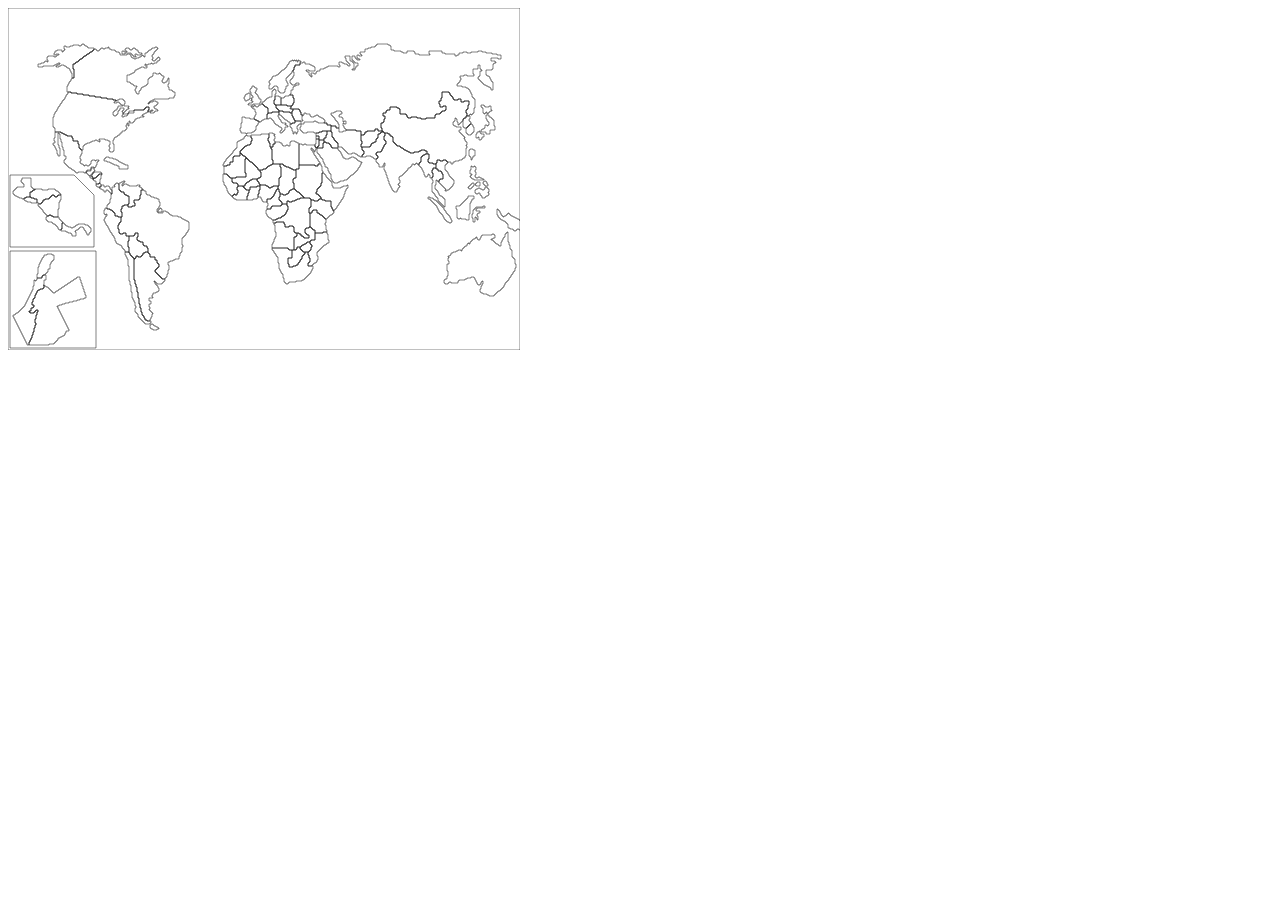
<file: index.html>
<!DOCTYPE html>
<html>
    <head>
        <meta charset="utf-8">
        <title></title>
        <link rel="stylesheet" href="style.css" >
    </head>
<body onLoad="main()">
    <svg id="map" class="map" xmlns="http://www.w3.org/2000/svg" width="512" height="342" viewBox="0 0 512 342" />
    <script type="text/javascript" src="map.js"></script>
    <!--<script type="module" src="map.js"></script>-->
</html>
</file>
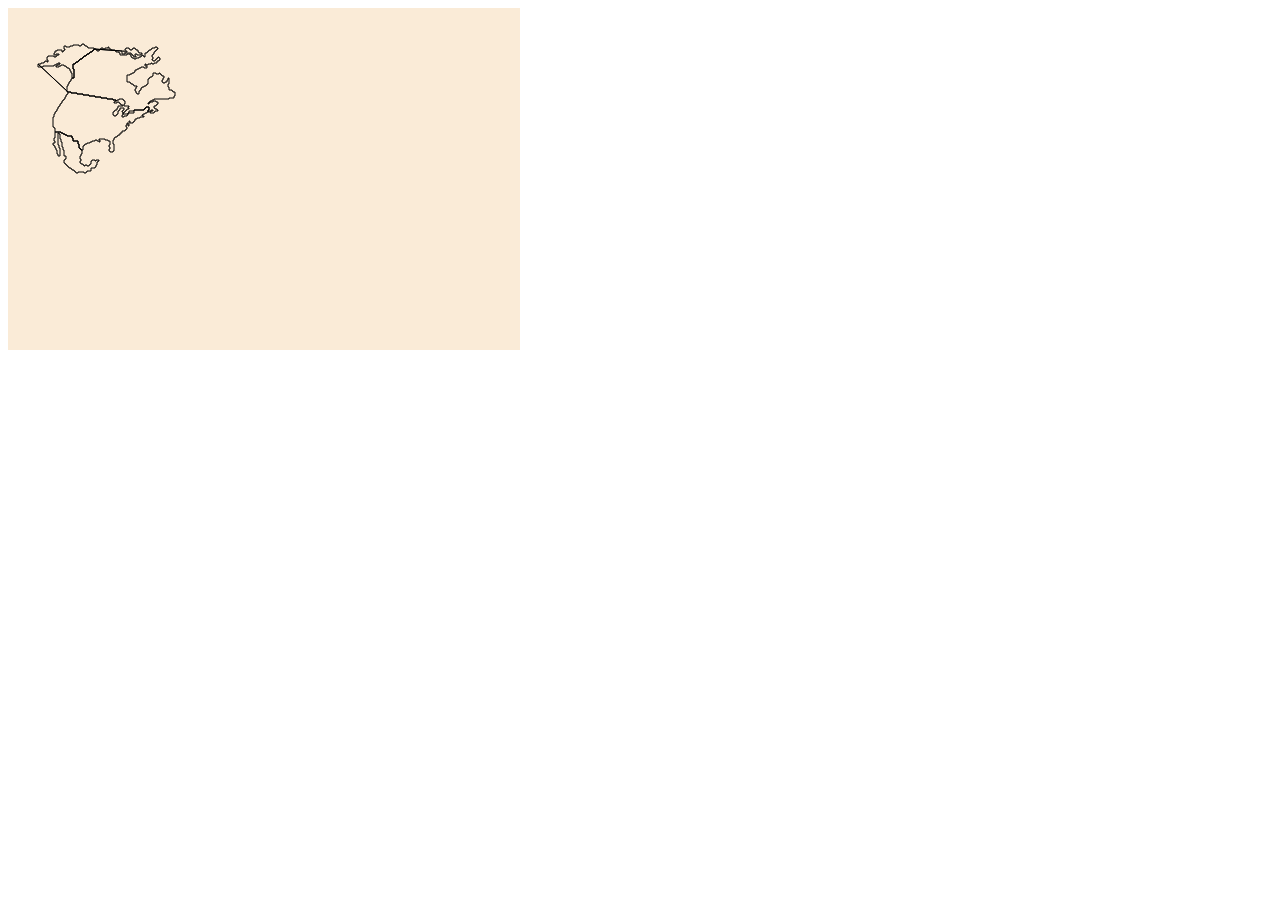
<file: older-code/index.html>
<!DOCTYPE html>
<html>
    <head>
        <meta charset="utf-8">
        <title></title>
        <link rel="stylesheet" href="style.css" >
    </head>
<body onLoad="main()">
    <svg id="map" class="map" xmlns="http://www.w3.org/2000/svg" width="512" height="342" viewBox="0 0 512 342">
        <g id="usa_main" class="north_america" xmlns="http://www.w3.org/2000/svg" />
        <g id="usa_alaska" class="north_america" xmlns="http://www.w3.org/2000/svg" />
        <g id="canada_main" class="north_america" xmlns="http://www.w3.org/2000/svg" />
        <g id="canada_victoria" class="north_america" xmlns="http://www.w3.org/2000/svg" /> 
        <g id="mexico_main" class="north_america" xmlns="http://www.w3.org/2000/svg" />
        <g id="guatemala_main" class="central_america" xmlns="http://www.w3.org/2000/svg" />
        <g id="guatemala_mini" class="central_america" xmlns="http://www.w3.org/2000/svg" />
        <g id="el_salvador_main" class="central_america" xmlns="http://www.w3.org/2000/svg" />
        <g id="el_salvador_mini" class="central_america" xmlns="http://www.w3.org/2000/svg" />

        <g id="honduras_main" class="central_america" xmlns="http://www.w3.org/2000/svg" />
        <g id="honduras_mini" class="central_america" xmlns="http://www.w3.org/2000/svg" />
        <g id="nicaragua_main" class="central_america" xmlns="http://www.w3.org/2000/svg" />
        <g id="nicaragua_mini" class="central_america" xmlns="http://www.w3.org/2000/svg" />
        <g id="costa_rica_main" class="central_america" xmlns="http://www.w3.org/2000/svg" />
        <g id="costa_rica_mini" class="central_america" xmlns="http://www.w3.org/2000/svg" />
        <g id="panama_main" class="central_america" xmlns="http://www.w3.org/2000/svg" />
        <g id="panama_mini" class="central_america" xmlns="http://www.w3.org/2000/svg" />

        <g id="cuba_main" class="caribbean" xmlns="http://www.w3.org/2000/svg" />

        <g id="argentina_main" class="south_america" xmlns="http://www.w3.org/2000/svg" />
        <g id="colombia_main" class="south_america" xmlns="http://www.w3.org/2000/svg" />
        <g id="peru_main" class="south_america" xmlns="http://www.w3.org/2000/svg" />
        <g id="venezuela_main" class="south_america" xmlns="http://www.w3.org/2000/svg" />
        <g id="brazil_main" class="south_america" xmlns="http://www.w3.org/2000/svg" />
        <g id="brazil_llha_marajo" class="south_america" xmlns="http://www.w3.org/2000/svg" />
        <g id="chile_main" class="south_america" xmlns="http://www.w3.org/2000/svg" />
        <g id="chile_tierra_fuego" class="south_america" xmlns="http://www.w3.org/2000/svg" />
        <g id="bolivia_main" class="south_america" xmlns="http://www.w3.org/2000/svg" />

        <g id="soviet_union_main" class="soviet_union" xmlns="http://www.w3.org/2000/svg" />

        <g id="britain_main" class="europe" xmlns="http://www.w3.org/2000/svg" />
        <g id="britain_ireland" class="europe" xmlns="http://www.w3.org/2000/svg" />
        <g id="france_main" class="europe" xmlns="http://www.w3.org/2000/svg" />
        <g id="spain_main" class="europe" xmlns="http://www.w3.org/2000/svg" />
        <g id="italy_main" class="europe" xmlns="http://www.w3.org/2000/svg" />
        <g id="west_germany_main" class="europe" xmlns="http://www.w3.org/2000/svg" />
        <g id="east_germany_main" class="europe" xmlns="http://www.w3.org/2000/svg" />
        <g id="poland_main" class="europe" xmlns="http://www.w3.org/2000/svg" />
        <g id="czechoslovakia_main" class="europe" xmlns="http://www.w3.org/2000/svg" />
        <g id="yugoslavia_main" class="europe" xmlns="http://www.w3.org/2000/svg" />
        <g id="romania_main" class="europe" xmlns="http://www.w3.org/2000/svg" />
        <g id="greece_main" class="europe" xmlns="http://www.w3.org/2000/svg" />
        <g id="sweden_main" class="europe" xmlns="http://www.w3.org/2000/svg" />

        <g id="south_africa_main" class="africa" xmlns="http://www.w3.org/2000/svg" />
        <g id="egypt_main" class="africa" xmlns="http://www.w3.org/2000/svg" />
        <g id="tunisia_main" class="africa" xmlns="http://www.w3.org/2000/svg" />
        <g id="morocco_main" class="africa" xmlns="http://www.w3.org/2000/svg" />
        <g id="algeria_main" class="africa" xmlns="http://www.w3.org/2000/svg" />
        <g id="libya_main" class="africa" xmlns="http://www.w3.org/2000/svg" />
        <g id="mali_main" class="africa" xmlns="http://www.w3.org/2000/svg" />
        <g id="nigeria_main" class="africa" xmlns="http://www.w3.org/2000/svg" />
        <g id="sudan_main" class="africa" xmlns="http://www.w3.org/2000/svg" />
        <g id="ethiopia_main" class="africa" xmlns="http://www.w3.org/2000/svg" />
        <g id="kenya_main" class="africa" xmlns="http://www.w3.org/2000/svg" />
        <g id="zaire_main" class="africa" xmlns="http://www.w3.org/2000/svg" />
        <g id="tanzania_main" class="africa" xmlns="http://www.w3.org/2000/svg" />
        <g id="mozambique_main" class="africa" xmlns="http://www.w3.org/2000/svg" />
        <g id="zambia_main" class="africa" xmlns="http://www.w3.org/2000/svg" />
        <g id="angola_main" class="africa" xmlns="http://www.w3.org/2000/svg" />
        <g id="mauritania_main" class="africa" xmlns="http://www.w3.org/2000/svg" />
        <g id="guinea_main" class="africa" xmlns="http://www.w3.org/2000/svg" />
        <g id="ivory_coast_main" class="africa" xmlns="http://www.w3.org/2000/svg" />
        <g id="burkina_faso_main" class="africa" xmlns="http://www.w3.org/2000/svg" />
        <g id="ghana_main" class="africa" xmlns="http://www.w3.org/2000/svg" />
        <g id="niger_main" class="africa" xmlns="http://www.w3.org/2000/svg" />
        <g id="chad_main" class="africa" xmlns="http://www.w3.org/2000/svg" />
        <g id="cameroon_main" class="africa" xmlns="http://www.w3.org/2000/svg" />
        <g id="central_africa_main" class="africa" xmlns="http://www.w3.org/2000/svg" />
        <g id="congo_main" class="africa" xmlns="http://www.w3.org/2000/svg" />
        <g id="zimbabwe_main" class="africa" xmlns="http://www.w3.org/2000/svg" />
        <g id="botswana_main" class="africa" xmlns="http://www.w3.org/2000/svg" />

        <g id="japan_hokkaido" class="asia" xmlns="http://www.w3.org/2000/svg" /-->
        <g id="japan_main" class="asia" xmlns="http://www.w3.org/2000/svg" /-->
        <g id="japan_kyushu" class="asia" xmlns="http://www.w3.org/2000/svg" /-->
        <g id="north_korea_main" class="asia" xmlns="http://www.w3.org/2000/svg" /-->
        <g id="south_korea_main" class="asia" xmlns="http://www.w3.org/2000/svg" /-->
        <g id="australia_main" class="asia" xmlns="http://www.w3.org/2000/svg" /-->
        <g id="china_main" class="asia" xmlns="http://www.w3.org/2000/svg" /-->
        <g id="taiwan_main" class="asia" xmlns="http://www.w3.org/2000/svg" /-->
        <g id="vietnam_main" class="asia" xmlns="http://www.w3.org/2000/svg" /-->
        <g id="pakistan_main" class="asia" xmlns="http://www.w3.org/2000/svg" /-->
        <g id="india_main" class="asia" xmlns="http://www.w3.org/2000/svg" /-->
        <g id="burma_main" class="asia" xmlns="http://www.w3.org/2000/svg" /-->
        <g id="thailand_main" class="asia" xmlns="http://www.w3.org/2000/svg" /-->
        <g id="indonesia_sumatra" class="asia" xmlns="http://www.w3.org/2000/svg" /-->
        <g id="indonesia_borneo" class="asia" xmlns="http://www.w3.org/2000/svg" /-->
        <g id="indonesia_celebes" class="asia" xmlns="http://www.w3.org/2000/svg" /-->
        <g id="indonesia_new_guinea" class="asia" xmlns="http://www.w3.org/2000/svg" /-->
        <g id="philippines_luzon" class="asia" xmlns="http://www.w3.org/2000/svg" /-->
        <g id="philippines_palawan" class="asia" xmlns="http://www.w3.org/2000/svg" /-->
        <g id="philippines_panay" class="asia" xmlns="http://www.w3.org/2000/svg" /-->
        <g id="philippines_samar" class="asia" xmlns="http://www.w3.org/2000/svg" /-->
        <g id="philippines_mindaneo" class="asia" xmlns="http://www.w3.org/2000/svg" /-->

        <g id="israel_main" class="middle_east" xmlns="http://www.w3.org/2000/svg" />
        <g id="israel_mini" class="middle_east" xmlns="http://www.w3.org/2000/svg" />
        <g id="syria_main" class="middle_east" xmlns="http://www.w3.org/2000/svg" />
        <g id="turkey_main" class="middle_east" xmlns="http://www.w3.org/2000/svg" />
        <g id="iraq_main" class="middle_east" xmlns="http://www.w3.org/2000/svg" />
        <g id="saudi_arabia_main" class="middle_east" xmlns="http://www.w3.org/2000/svg" />
        <g id="iran_main" class="middle_east" xmlns="http://www.w3.org/2000/svg" />
        <g id="afghanistan_main" class="middle_east" xmlns="http://www.w3.org/2000/svg" />
        <g id="jordan_main" class="middle_east" xmlns="http://www.w3.org/2000/svg" />
        <g id="jordan_mini" class="middle_east" xmlns="http://www.w3.org/2000/svg" />
        <g id="lebanon_main" class="middle_east" xmlns="http://www.w3.org/2000/svg" />
        <g id="lebanon_mini" class="middle_east" xmlns="http://www.w3.org/2000/svg" />

        <!--g id="" class="" xmlns="http://www.w3.org/2000/svg" /-->

    </svg>
    <script type="text/javascript" src="map.js"></script>
</body>

</html>
</file>
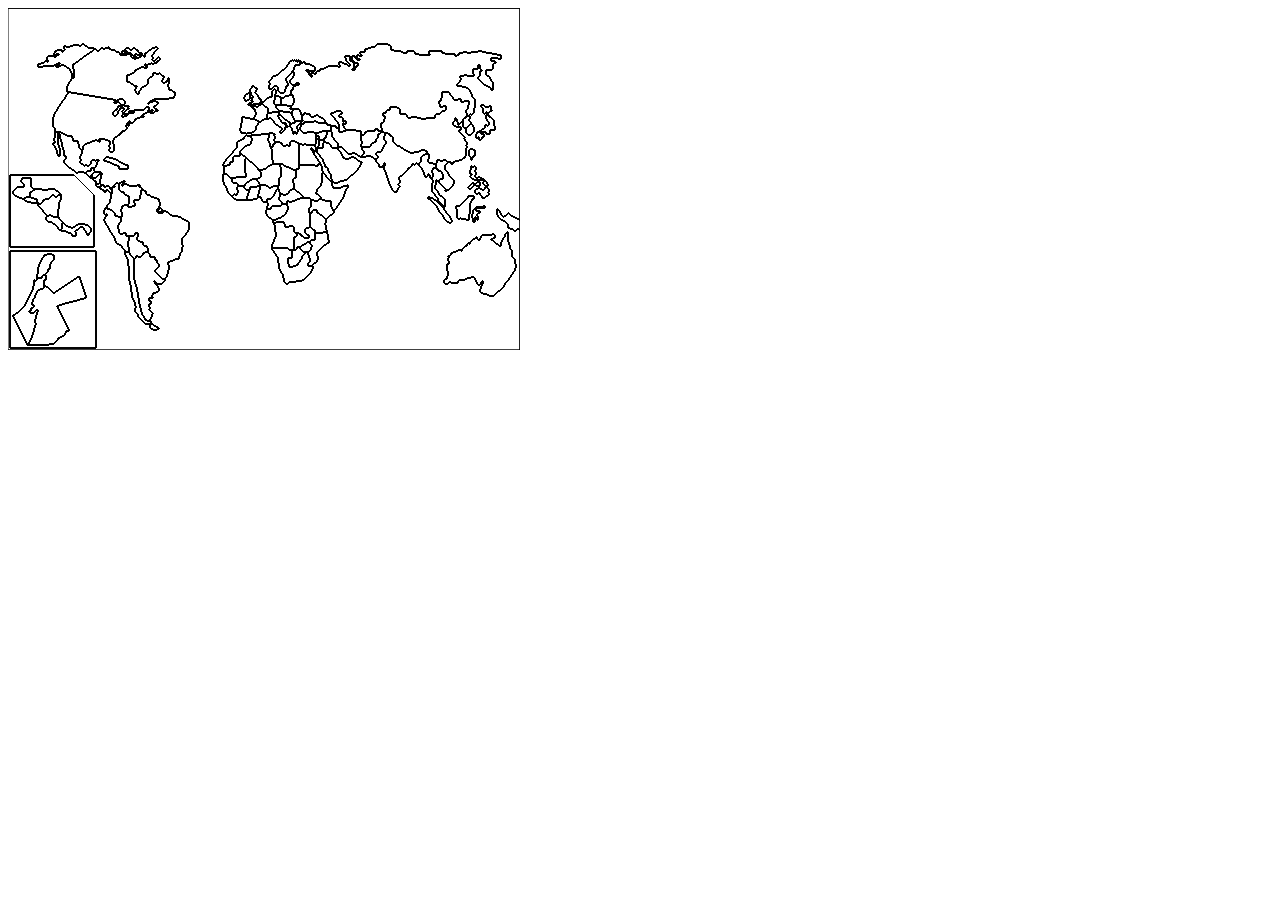
<file: older-code/index-old.html>
<!DOCTYPE html>
<html>

    <head>
        <meta charset="utf-8">
        <title></title>
    </head>

<body onLoad="drawMap()">
    <script>
        function drawMap() {
            const canvas = document.getElementById("map");
            const ctx = canvas.getContext("2d");
            
            var currentX;
            var currentY;

            ctx.strokeStyle = "black";
            ctx.lineWidth = 1;

            ctx.beginPath();

            // NORTH AMERICA

            // Continental United States
            setOrigin(ctx, 30, 60);
            drawBorder(ctx, "[base64]");
            /*
            drawBorder(ctx, "3ES6ES6ES6ES6ES6ES6ES6ES3ESWSWS3EN2ESESESEES5W");
            drawBorder(ctx, "SSWSSWWSWSW3SESEENENE3NENENN4ESSWSWSE3SWSSEEN3ENE");
            drawBorder(ctx, "NN6E3N9EENENEN3E3SWSSWSWWSWWSWSEES4WS3WSWWSSWSWS");
            drawBorder(ctx, "3WNNW5SW3NWSSWSSESSWSWS3WSSWWSSWWSWSWWSWSSW4SE7S"); 
            drawBorder(ctx, "WS3WNWNNENNWNNE4N2WN3WN6WSESSWNWWNWWS3WSWW");
            drawBorder(ctx, "S3WSWWSWSW4S2WNWNW4NW3N5W3NWNN5WN2WN2W");
            drawBorder(ctx, "N2WN6W4NWNW9NNE3NE2NENE2NE2NENE2NENE2NENENE2NE2NENE2N");
            */

            // Alaska
            setOrigin(ctx, 0, 32);
            drawBorder(ctx, "3EN3ENEN2ESE2NW3NEN6ES2ENEN2EN3WS2W2NE2N2EN5E2SENENENW3N2ES4EN3EN6ES2ENEN2ESES2ESES6E2SWSWS2WSWS2WSWS2WSWSWS2WSWSWS2WSWS2W5SE9S2W5NW2NW2NWN2WNWN2WN3WS2WS3WNEN2ENEN2WS2WS2WS9W2WS5W3N");
            /*
            drawBorder(ctx, "3EN3ENEN2ESE2NW3NEN6ES2ENEN2EN3WS2W2NE2N2EN5E2S");
            drawBorder(ctx, "ENENENW3N2ES4EN3EN6ES2ENEN2ESES2ESES6E2SWSWS2W");
            drawBorder(ctx, "SWS2WSWS2WSWSWS2WSWSWS2WSWS2W5SE9S2W5NW2NW2N");
            drawBorder(ctx, "WN2WNWN2WN3WS2WS3WNEN2ENEN");
            drawBorder(ctx, "2WS2WS2WS9W2WS5W3N");
            */

            // Continental Canada
            setOrigin(ctx, 56, 17);
            drawBorder(ctx, "[base64]");
            /*
            drawBorder(ctx, "2ESES2ENENEN2ES2EN3ENE2S2ES4ESES3ESE2S7EN3E");
            drawBorder(ctx, "SE2SES2ES2EN3EN2ENENESESE4N2ENENEN2ENEN3E");
            drawBorder(ctx, "N2ESESWSWSWSW2SWSW2SE2SWSES2ENENENENESE");
            drawBorder(ctx, "2SWS2W2S3WS2WNWS3WS2WNW2S2E2S3WN3WS2WS2W");
            drawBorder(ctx, "S2W2SWS2WS2WS3W7S3ESES2ESES3ESW2SW2SE2SE"); // South Tip Hudson Bay
            drawBorder(ctx, "S2E3NENE2NEN2EN2ENENE5NENEN2ENE3N3ES3E");
            drawBorder(ctx, "NESESES2E2SW2SW2SES2EN2E2NE2NE6SW3SE3S3ESE"); // Edge of Map B1
            drawBorder(ctx, "S2E4SW2S5WS9W6WS2WS2WSWSWSENEN3EN3ES2E2SWS"); // Newfoundland
            drawBorder(ctx, "WS2W2SES2ESES3WSWS4WNEN2EN2WS2WSW2NE3N"); // Tip of Maine
            drawBorder(ctx, "3WSWSWS9WWS5W2SWS5WNENENENEN2ENWNEN5W2N"); // Soult St Marie
            drawBorder(ctx, "E3NWNWN4WS2WSWN3WN6WN6WN6WN6WN6WN6WN6WN"); // Vancouver
            drawBorder(ctx, "4W6NE2NE2NENE2NEN2E9NW5N2ENEN2ENENEN"); // Alaska
            drawBorder(ctx, "2ENENEN2ENEN2ENEN2ENENEN");
            */

            // Victoria Island
            setOrigin(ctx, 84, 19);
		    drawBorder(ctx, "2ES3EN2W2NEN3ESES2ENEN2ESES2E2SES3ESWS4WN2W2SES2WNWNWNWN6WS3W3N");
            /*	
            drawBorder(ctx, "2ES3EN2W2NEN3ESES2ENEN2ESES2E2SES3ESWS4WN2W2SE");
			drawBorder(ctx, "S2WNWNWNWN6WS3W3N");
            */

            // Mexico
            setOrigin(ctx, 17, 100);
			drawBorder(ctx, "6ES2ES2ES2ES5E2SE3S5E3SE4SESESE4SW2SW3SE2SW2SES2ESESEN2ES2ENENE3NEN3ESEN3ESWSW3SW2SWS4W3S4WSWS2WN6WS2WNWNWN2WNWN2WNWNWNWNWNW3NENE3N2W6NW3NW5NW3NW5NWNW9S3SE3SE8S2W2NW4NW2NW2NWNW2N2E2NW3NE6N");
            /* 
            drawBorder(ctx, "6ES2ES2ES2ES5E2SE3S5E3SE4SESESE4SW2SW3SE2SW");
			drawBorder(ctx, "2SES2ESESEN2ES2ENENE3NEN3ESEN3ESWSW3SW2SWS");
			drawBorder(ctx, "4W3S4WSWS2WN6WS2WNWNWN2WNWN2W");
			drawBorder(ctx, "NWNWNWNWNW3NENE3N2W6NW3NW5NW3NW5NWNW9S3SE3SE8S");
			drawBorder(ctx, "2W2NW4NW2NW2NWNW2N2E2NW3NE6N");
            */
 
            // CENTRAL AMERICA
       
            // Guatemala
            setOrigin(ctx, 53, 136);
			drawBorder(ctx, "3E3SESWSWSW2S2WSWNWNWNW2NEN4E3N");
			setOrigin(ctx, -16,146);
			drawBorder(ctx, "9E9SESES2ES2WSWS2W5S4WS2WS2WN3WN2WN2WNWNW3NENENENEN7E3NWNWNW2NE2N");

            // El Salvador
            setOrigin(ctx, 52, 144);
			drawBorder(ctx, "2ESE2SWN2W2N");
			setOrigin(ctx, -14, 166);
			drawBorder(ctx, "2EN5ES3ES3E4S6WN4WN2WNW2N"); // On Mini Map
            
            // Honduras
            setOrigin(ctx, 56, 140);
			drawBorder(ctx, "7ESES3WSWSWSWS2WSW2NW3NENEN");
            setOrigin(ctx, -3, 157); 
			drawBorder(ctx, "7ES6EN7ESES2ESESESES3WSWS2WNWN2WSWSWSWS4WS2W2SWSWS"); // On Mini Map
			drawBorder(ctx, "2WN2W4N3WN3WNW5N2ENEN2EN");

            // Nicaragua
            setOrigin(ctx, 56, 146);
			drawBorder(ctx, "2ENENENEN3ESW4SW4SWS3W3N2WNWNEN");
            setOrigin(ctx, 0, 172);
			drawBorder(ctx, "3ENENE2N2EN4ENENENEN2ESES2ENEN3E5SW2SW7SW8S5W"); // On Mini Map
			drawBorder(ctx, "N2WN2WS2WNWNWNWNW2NWNWNWNWNW2N");

            // Costa Rica
            setOrigin(ctx, 58,152);
			drawBorder(ctx, "3ENESE3S4WNW2N");
			setOrigin(ctx, 8,185);
			drawBorder(ctx, "EN2EN2ES2ES6E2SESESESESW6SWS2WNW2NWNWNWN2WNWN4WNWNW3N"); // On Mini Map

            // Panama
            setOrigin(ctx, 61, 155);
			drawBorder(ctx, "2E2N3E2S2EN3ESE2SESE4SWNWNWNWN2W2S2W2N2WN2WNWN");
			setOrigin(ctx, 24, 191);
			drawBorder(ctx, "2ESESES2ES3ES2EN2ENEN2EN7ES3ESESESE4SWSW2S2W"); // On Mini Map
			drawBorder(ctx, "2NW2NWNW2NWN3WSWSWS2WSWSE4S4W2NWN3WN2WN5W2NE6N");

            // CARIBBEAN

            // Cuba
            setOrigin(ctx, 68, 125);
            drawBorder(ctx, "3ES4ES3ES2ESES2ES2ES2ES3E4S9W3N2WN3WN2WN2WN3WN3W2NENEN");

            // SOUTH AMERICA

            // Argentina
            setOrigin(ctx, 98,224);
            drawBorder(ctx, "2ES3ENENE2N2EN3ESESE3S5E3S2E3SESE3SWSWSWSW2SESESESESESESES3E2SWSWSWS5WNWNWNWSE2SESESE2SE3SWS2WS3W2SW2SES4W3S2E3S2W3SE2SWSESESESESW3SW2SW2S3WN2W2NW2NWNW3NW4NW4NW6NW6NW5NW3NW4NW7N7N7NENE2N");
			/*
            drawBorder(ctx, "2ES3ENENE2N2EN3ESESE3S5E3S2E3SESE3SWSWSWSW");
			drawBorder(ctx, "2SESESESESESESES3E2SWSWSWS5WNWNWNWSE2SESESE");
			drawBorder(ctx, "2SE3SWS2WS3W2SW2SES4W3S2E3S2W3SE2SWSESESESESW");
			drawBorder(ctx, "3SW2SW2S3WN2W2NW2NWNW3NW4NW4NW6NW6NW5NW3NW4NW7N7N7NENE2N");
            */

            // Colombia
            setOrigin(ctx, 78,151);
		    drawBorder(ctx, "2ESE6SESES3E2SES2ES2E8SWS4WS2W3SW3SE5S4WN3W3NWNWNWN2WN3W4NENENE4NE5NE7N3ENWNENEN");
        	/*
            drawBorder(ctx, "2ESE6SESES3E2SES2ES2E8SWS4W");
			drawBorder(ctx, "S2W3SW3SE5S4WN3W3NWNWN");
			drawBorder(ctx, "WN2WN3W4NENENE4NE5NE7N3ENWNENEN");
            */
            
            // Peru
            setOrigin(ctx, 67,176);
			drawBorder(ctx, "2ES3ES2ESESESE3S3ES3E5SWSW2SW4SE4SES3EN3E3S3E5SW6SE5S4W2NWNWNW2NWN2WN2WNW2NW3NW2NWNW2NWNW2NW2NW2NWNW2NW2NW2NE2NENE2NWSWNW4NE2N");
            /*
			drawBorder(ctx, "2ES3ES2ESESESE3S3ES3E5SWSW2SW4SE4SE");
			drawBorder(ctx, "S3EN3E3S3E5SW6SE5S4W");
			drawBorder(ctx, "2NWNWNW2NWN2WN2WNW2NW3NW2NWNW2NWNW2N");
			drawBorder(ctx, "W2NW2NWNW2NW2NW2NE2NENE2NWSWNW4NE2N");
            */

            // Venezuela
            setOrigin(ctx, 83,150);
			drawBorder(ctx, "2EN2ESWSWSW2SENEN3ES2ES8EN3ESWS2ESESES2W5SW4SWS5W3SE3S3WS4W3NE8N2WN2WNW2N3WNWNW7N2EN");
            /*
			drawBorder(ctx, "2EN2ESWSWSW2SENEN3ES2ES8EN3ESWS2ESESES");
			drawBorder(ctx, "2W5SW4SWS5W3SE3S3WS4W3NE");
			drawBorder(ctx, "8N2WN2WNW2N3WNWNW7N2EN");
            */

            // Brazil
            setOrigin(ctx, 103,158);
			drawBorder(ctx, "[base64]");
            /*
			drawBorder(ctx, "3ES2E3SES3ESES3ES3ES2E3SE4SW2SWSW3SES5E");
			drawBorder(ctx, "2N3ES2ESESES2ES6ES3ESES2ES2ES2ESE8SW2SWSW2S");
			drawBorder(ctx, "WSWSWSW7SE2SW5SWSW3SW3S4WS2WS3WS2W3SE5SW");
			drawBorder(ctx, "4SW3SWSWS3WNWNWNWNWNWNWNW2NENENENE3NWNW");
			drawBorder(ctx, "3N2W3N5W3NWNW5NW2N3WNW3N3WN2WNW3NE4N3W2SWS5W");
			drawBorder(ctx, "3W3N3WS3WNW4NW4NE2NENE5NE5NW3NE3N2EN4E2S");
			drawBorder(ctx, "4EN3E3NW3N5ENE4NE5N");
            */

			setOrigin(ctx, 122,176);
			drawBorder(ctx, "ESE3S4W2NENEN");

            // Chile
            setOrigin(ctx, 87,220);
			drawBorder(ctx, "4ESE2SESESESE7S7S8SE4SE3SE5SE6SE6SE4SE4SE3SESE2SE2S2ES4E2SWS5WNWNWNWNWNWNWNW3NWNWNW4NE2NW4NW2NW2NW6NW7NW4NW8N7NW7NW2NW2NW3N");
            /*
			drawBorder(ctx, "4ESE2SESESESE7S7S8SE4SE3SE5SE6SE6SE4SE4SE3S");
			drawBorder(ctx, "ESE2SE2S2ES4E2SWS5WNWNWNWNWNWNWNW");
			drawBorder(ctx, "3NWNWNW4NE2NW4NW2NW2NW6NW7NW4NW8N7NW7NW2NW2NW3N");
            */
			setOrigin(ctx, 113,292);
			drawBorder(ctx, "2ESES2ES2ESES2WS4WN2WNW3NEN");

            // Bolivia
            setOrigin(ctx, 91, 204);
			drawBorder(ctx, "5ENE2N3E4SW3SES2ES3E3SES3E2SE4S3WS2W2SWSWS3WN2W2SWSWNWNWNWNW2NW6NW6NE5N");
            /*
			drawBorder(ctx, "5ENE2N3E4SW3SES2ES3E3SES3E2SE4S3WS2W");
			drawBorder(ctx, "2SWSWS3WN2W2SWSWNWNWNWNW2NW6NW6NE5N");
            */

            // Soviet Union
            setOrigin(ctx, 257,33);
			drawBorder(ctx, "[base64]");
            
            /*
            drawBorder(ctx, "5E2N3EN2E2S5ES2ES2ESE4S6WN3WSES2E3SESESE2NW");
			drawBorder(ctx, "2N3ES2E2NEN3E2N4EN2EN2EN8E2ES2E");
			drawBorder(ctx, "2NW3N3ES2ES3ESES2E2NWNWNWNW3NW2N5E5S2ESESE6S2WS3E2NE2N2E3N3WN");
			drawBorder(ctx, "WNWNW4N3E2SESES3E");
			drawBorder(ctx, "N2WNW3N2ES3ENWNW2N5E3N3EN3EN4ENENEN");
			drawBorder(ctx, "9E2ES2ESE4S3ES");
			drawBorder(ctx, "7ES2ES4E2N7ESE2S4ES9E2ENW3N9E4E");
			drawBorder(ctx, "2S3ES9EE2S2EN2E2N4EN4ES4EN7EN4ES4ES6ES5E");
			drawBorder(ctx, "S4E4S3WN7W3S4ESES2WSW5SWS6W5SES");
			drawBorder(ctx, "2ESE2SE2SESE8S2W2NWN2WN2WN2WNWNWNWNWNWNW2NENE5N2ENWNW4N");
			drawBorder(ctx, "2W4S5W5SE2S7WN3WS4W2SE2SW2SWSWSW2S5ES4ES2ES");
			drawBorder(ctx, "ESE2SE2SE3SESESE9SW5SWSWSWNWSWS2W3NW3NENE");
			drawBorder(ctx, "4NE4N5WS3W3N3WS4WNW2NWNWNW2NWN7W6SW3S2W3S");
			drawBorder(ctx, "E3S3EN3E4SWS3WSWSWS4WSW3S9WS5WN4WN");
			drawBorder(ctx, "6WS3WNW2NWN6W5NWN2WN7W3S3WSW");
			drawBorder(ctx, "2S3W3S2E3SW3SWS2W5SE3S4W2N3W2S8WS2W2SWS3W4N5WN9WWN");
			drawBorder(ctx, "WNW2NW3NES2E3N2WSW4NWN3W2NEN2E2NWN5WS2WS3W");
			drawBorder(ctx, "2SESESESE2SESESE2SE4S3W2N");
			drawBorder(ctx, "5WN4W2N3WNE2NWNWN2WN2WNWN2WS2WS3WNW2N");
			drawBorder(ctx, "4WN2W2S3W3NW2NWN9WNE2NENE2NE5NW3N3WNE");
			drawBorder(ctx, "4N2E3NEN2EN3E2N3WSWS3WNWNW3NENENE2NE4NW2NE3NE2N");
            */

            // EUROPE

            // Britain
            setOrigin(ctx, 214,54);
			drawBorder(ctx, "2ESES2E2SW2SWSESESE2SE2S2E3SW2S7WS5WNEN3ENEN2WNENWN2E2NWNW3NW3NENE2N");
			setOrigin(ctx, 208,62);
			drawBorder(ctx, "2EN2E6SWS2WS2W2NW2NE2NEN");

            // France
            setOrigin(ctx, 213,74);
			drawBorder(ctx, "2ESE2NESES2ENEN2EN2ESESES2ESE6SW5S3WS2WSWS2WN2WN2WNW2NE2NE3NW3N2WNWNWN");
            /*
            drawBorder(ctx, "2ESE2NESES2ENEN2EN2ESESES2ESE6SW5S");
			drawBorder(ctx, "3WS2WSWS2WN2WN2WNW2NE2NE3NW3N2WNWNWN");
            */

            // Spain
            setOrigin(ctx, 204,85);
			drawBorder(ctx, "3ES5ES5ES2ES2E2SW2SWSW4SWSWS2WS5WSWN5W2NW3NE5NE6N");

            // Italy
            setOrigin(ctx, 230,81);
			drawBorder(ctx, "4EN7E3SW2SE2SESE2SES4ESWS2ESES3W3SWSWSWS2W2NENE2NWN2WNWN2WNWNW2NWNWNWN2WS2W5NEN");
            /*
            drawBorder(ctx, "4EN7E3SW2SE2SESE2SES4ESWS2ESES3W");
			drawBorder(ctx, "3SWSWSWS2W2NENE2NWN2WNWN2WNWNW2NWNWNWN2WS2W5NEN");
            */

            // West Germany
            setOrigin(ctx, 235,58);
			drawBorder(ctx, "ENESE4SW6SW4SESE3SESESE2S7WS4W5NWN2WNWNWNW2N2ENENENEN2EN3E6NEN");
            /*
            drawBorder(ctx, "ENESE4SW6SW4SESE3SESESE2S7WS4W5N");
			drawBorder(ctx, "WN2WNWNWNW2N2ENENENEN2EN3E6NEN");
            */

            // East Germany
            setOrigin(ctx, 237,64);
			drawBorder(ctx, "4ES2E8S6WNW4NE4N");

            // Poland
            setOrigin(ctx, 243,66);
			drawBorder(ctx, "3ENEN4EN4E3SE5SW2SWS5WN6W7N");

            // Czechoslovakia
            setOrigin(ctx, 238,73);
			drawBorder(ctx, "9E2ES4E3S2E2SW2S2WN7WN4WNWNWNW3N");

            // Yugoslavia
            setOrigin(ctx, 241,79);
			drawBorder(ctx, "4ES7ES2E3SE2SE2SE3S3WS2W2N2WNWN2WNWNWNWNWN2W4N");

            // Romania
            setOrigin(ctx, 255,77);
			drawBorder(ctx, "6ESE2SE3S2ESW4SES8WNW2NW2NW5NE2N");

            // Greece
            setOrigin(ctx, 257, 89);
            drawBorder(ctx, "6E3S2WSWSW3SE3SW2SW2N2W2SW3NW3NWNW3N2EN3E2N");
            
            // Sweden
            setOrigin(ctx, 235, 44);
            drawBorder(ctx, "3EN2ENENENENEN2ENENENE2NENE2NEN2ENESENESENE2SE2NES2ESW3S5W2SW3SWSW2SWSWSWSWSWSW3SE2SE3S2W3SW3SWS4WNWNW4NWN3WSWSWS3W4NE2NW2NENENE2NEN");

            // AFRICA

            // South Africa
            setOrigin(ctx, 251,235);
			drawBorder(ctx, "4EN3EN2E2NENE2NENE3NENENE2N3E3SE3SE4SWSW3S5E3SW2SW2SWSWSWSWSWSWSWS2WS6WS7WSWS2WNWNW4NW4NWNW2NW2NW6NW6NWNW2NWNW2NWNW2N9E7ESES3E8S4W6SE3S");
            /*
            drawBorder(ctx, '4EN3EN2E2NENE2NENE3NENENE2N3E3SE3SE4SWSW3S5E3SW2SW');
			drawBorder(ctx, '2SWSWSWSWSWSWSWS2WS6WS7WSWS2WNWNW4NW4NWNW2N');
			drawBorder(ctx, 'W2NW6NW6NWNW2NWNW2NWNW2N9E7ESES3E8S4W6SE3S'); 
            */

            // Egypt
            setOrigin(ctx, 261,112);
			drawBorder(ctx, "3ES2EN2ES9E2SE3SW2SW2NWNWNW2SESE2SE2SESE2SESE2SESE2S2W2S3WN9W7W9N9N3N");
            /*
			drawBorder(ctx, '3ES2EN2ES9E2SE3SW2SW2NWNWNW2SESE2SE2S');
			drawBorder(ctx, 'ESE2SESE2SESE2S2W2S3WN9W7W9N9N3N');
            */

            // Tunisia
            setOrigin(ctx, 231,101);
			drawBorder(ctx, "4ES2ESWSE3SW2SE3S2W3S3W4NW2NW3NE5N");

            // Morocco
            setOrigin(ctx, 199,110);
			drawBorder(ctx, "EN2EN2EN2E2NENENES4E2SE3SW3SWS3WS2WSWSWSWSWSW5S6WSW5S3W3S3WS4W2NE2NENE2NENENENENENENE2NENENENE6N");
            /*
            drawBorder(ctx, 'EN2EN2EN2E2NENENES4E2SE3SW3SWS3WS2WSWSWSWSWSW');
			drawBorder(ctx, '5S6WSW5S3W3S3WS4W2NE2NENE2NENENENENENENE2NENENENE6N'); 
            */

            // Algeria
            setOrigin(ctx, 213,103);
			drawBorder(ctx, "9EEN8E4SW3SE2SE4SE2SE9S2SE4SWS2WS2WSWSWS3WS5W2NWNWNWNWNWNWN2WNWNWNWNWNWN2WNWNWNW2NENENENENEN2EN3ENE3NE3NW3N");
            /*
            drawBorder(ctx, '9EEN8E4SW3SE2SE4SE2SE9S2SE4SWS2WS2WSWSWS3WS5W2N');
			drawBorder(ctx, 'WNWNWNWNWNWN2WNWNWNWNWNWN2WNWNWNW2NENENENENEN2EN3ENE3NE3NW3N');
            */

            // Libya
            setOrigin(ctx, 235,112);
			drawBorder(ctx, "2E2N5ES2E2SES3EN2ES2E4NEN4ES2ES2E9S9S8S3WS3WN2WN2WN3WN2WNWN9WW4NW8N3NW2N2E3N");

            // Mali
            setOrigin(ctx, 207,127);
			drawBorder(ctx, "ENESESESES2ESESESESESESE2S2E2SE5SWS2WS6WS2WSWS2WSWSW2S7W2NWN4WNW4N4EN9EE4NW7N7N");

            // Nigeria
            setOrigin(ctx, 222,153);
			drawBorder(ctx, "6ES2ESES2EN2EN5E3SWSW2SW2SW2SWSWSWS4W3S4WNW2NW2N3W3NE4NE5N");

            // Sudan
            setOrigin(ctx, 258,137);
			drawBorder(ctx, "3E4N9E7ES3E2N3E2SE5SE2SW9SSW3SWSWSWSW3SW2S2ESESESE2S2WSWS4WN3WNWN6WNWNWNWNWNWN2WNWNWNW6NW4NEN2E9N");
            
            // Ethiopia
            setOrigin(ctx, 284,141);
			drawBorder(ctx, "2ESESE2SESESESESESE4SE2S8EN2EN4ENE3SWSW2SW3SW3SW2SWSW2SWSW2SWSW2SWSWSWSW2NW2NW6N6WN3WNW2NWNWNWN2W2NE3NENENENE3NE9NN");

            // Kenya 
            setOrigin(ctx, 273,168);
			drawBorder(ctx, "3ES4ENEN3ES3ES6E6SE2SE2SE2SWSWS2WSWSWSWS2WNWNWNWN2WNWN2W3N4WSW2S3W5NENE7N");

            // Zaire
            setOrigin(ctx, 249,169);
			drawBorder(ctx, "2ES3EN3EN2EN3EN9EESE8SWSW5SE9S5SWS3WSW4SESES2E3S5WNWN2W2N2WN4WNW5NWN4WS4W3NW2N8WS3W3N3EN2EN3ENEN2ENENE2NE2NE4NW5N");

            // Tanzania
            setOrigin(ctx, 272,181);
			drawBorder(ctx, "2E2NEN4E3S2ESES2ESESESESE4SW2SE5SE2S4WS8W3N2WNWNWNW9N5N");

            // Mozambique
            setOrigin(ctx, 277,201);
			drawBorder(ctx, "8EN4E2SE6SE3S2WSWS2WSWSWSWSWSWSWSW4SE4SW2SWS2WSWSWS4W3NENE4NW3NW3NENENE3NE2NWNW3NEN4E7N");
            
            // Zambia
            setOrigin(ctx, 259,201);
			drawBorder(ctx, "2ES2E2S2ESES5E3N2WNWNW4NEN3EN2ESESES2E9SS4WSWS3WSWS2WS2WSWS4W2SWS2W9N4N2ENE3N");

            // Angola
            setOrigin(ctx, 236,191);
			drawBorder(ctx, "2EN8E2SE3S4EN4ESE5SES2E3SWS2W9S4S5WNWN7W9W4NE2NE3NE2NE5NW7NW2N");

            // Mauritania
            setOrigin(ctx, 186,134);
			drawBorder(ctx, "3EN3E3N3E5NEN6E3NESESES2ESE2SW7S7SE4S9WWS6WNWNWNWN3W8N");

            // Guinea
            setOrigin(ctx, 185,142);
			drawBorder(ctx, "4ESESESES2E4SES4ESE3SW3SE3SW2S2WNWSWS2WNWNWNW2NW3NW2NWNW3NW8N");

            // Ivory Coast
            setOrigin(ctx, 200,154);
			drawBorder(ctx, "5ESESESES3E3SW3SW4S5W6WN2WNWNWNENENES2E2NE3NW3NEN");

            // Burkina Faso
            setOrigin(ctx, 207,152);
			drawBorder(ctx, "ENEN2ENEN2EN5E2SESE2SE2S3WS7W3S4WNWNWNWN2E2N");

            // Ghana
            setOrigin(ctx, 212,155);
			drawBorder(ctx, "7EN3E4SW4SW4SWS4WS6W4NE3NE3NE3N");

            // Niger
            setOrigin(ctx, 222,138);
			drawBorder(ctx, "3EN3ENENEN2EN2EN8E3SE9SSWSW8S6WS2WS2WNWN2WN6WNW2NWNW2NEN2ENE5NW2N");

            // Chad
            setOrigin(ctx, 242,132);
			drawBorder(ctx, "3ESES2ES3ES2ES2ES3E8S2WSW4SE6S2WS2WSW2SWS2WS3WN3W2NW3NW3NE8NENE9NNW3N");

            // Cameroon
            setOrigin(ctx, 239,157);
			drawBorder(ctx, "2E3SE5SW3SESESE3SWS9WSW2S4W3NE3NW4N4ENENENE2NE2NE2NEN");
    
            // Central Africa
            setOrigin(ctx, 242,162);
			drawBorder(ctx, "3ES3EN2ENE2NEN2EN3ESESES2ESESESESESES4WS3WS2WS3WS3WN2W3S5W2NWNWNW3NE3N");

            // Congo
            setOrigin(ctx, 228,178);
			drawBorder(ctx, "EN4E2NEN9ENEN5E2SE4SW2SW2SWSWS2WSWS3WS2WS4WNWN2WNWNW2NW4N");

            // Zimbabwe
            setOrigin(ctx, 262,215);
			drawBorder(ctx, "ENEN2EN2ENEN3E2SESE2SW3SWSWS6WNWNWNW2N");

            // Botswana
            setOrigin(ctx, 254,218);
			drawBorder(ctx, "4ENE2N3E2SESESES2E2SWSWSW3SWSW2SWSW2S2WS3WS4W3NW6N4E8N");

            // ASIA

            // Japan
            setOrigin(ctx, 443,73);
			drawBorder(ctx, "3ESES4EN2E4SES2WSWSWSW2NWSWSWNW5NWNW2N"); // Hokkaido
			setOrigin(ctx, 448,83);
			drawBorder(ctx, "3E2S2ESESESE6SE4S5W4S4W2N5W2NEN2ENE3N2ESENE3NWNW2NW4N"); // Main
			setOrigin(ctx, 441,99);
			drawBorder(ctx, "E2SES3E3S2W2SWS2W3NWS2W4NE2N2EN"); // Kyushu

            // North Korea
            setOrigin(ctx, 428,84);
			drawBorder(ctx, "4E3SW2SESE2SWSWSWSWS3WNW8NEN2E2N");

            // South Korea
            setOrigin(ctx, 431,93);
			drawBorder(ctx, "EN2ESE2SE5SWSWSWS3WNWNW5NENENEN");

            // Australia
            setOrigin(ctx, 410,224);
			drawBorder(ctx, "[base64]");

            // China
            setOrigin(ctx, 352,75);
			drawBorder(ctx, "[base64]");

            // Taiwan
            setOrigin(ctx, 432,117);
			drawBorder(ctx, "3ES2E6S2W2SW2SW3NWNW6NEN");

            // Vietnam
            setOrigin(ctx, 399,128);
			drawBorder(ctx, "3ES3EN3ESESESWSWSW5SESESE2SE2SESESESESE4SW2SWSWSWSWS2WS2WNENWNWNWNWNWNWNW3NEN3E5NW2NWN3W2N2W6NE3N");

            // Pakistan
            setOrigin(ctx, 324,115);
			drawBorder(ctx, "8ENE2NEN2EN2E3NENE4N2ENEN3ESE3SW4SESE3SWSW2SW2SW2SWS4WSW2SESE2SWS3WNWN2WN5WS4W2NENE3NWNW3N");

            // India
            setOrigin(ctx, 347,101);
			drawBorder(ctx, "[base64]");

            // Burma
            setOrigin(ctx, 387,122);
			drawBorder(ctx, "4E5SW3SES4ES3E4S3W2SW3SE4SWS2W3NWNW2SWS2W2NW3NW2NW2NWNWNW3NENE5NENEN2EN");

            // Thailand
            setOrigin(ctx, 395,136);
			drawBorder(ctx, "3ES2E2S3ESE2SE5S3WSW2SWNWNW5SW4SESESE2SE2SES2ESESESE8SWNWNWNWNWNWNW3NWNWNW2NWNWNW9NE3NW3NE4NW3NE2N");

            // Indonesia
            setOrigin(ctx, 390,165); // Sumatra
			drawBorder(ctx, "2ES3ESES2ESESESESESESESESE2SESE2SESESESE2SE2SE2SWS2WN2WNWNWNW2NW2NWNWNWNW2NW2NW2NWNWNWNWNWNWNWN2W2N");
			setOrigin(ctx, 418,174);	// Borneo
			drawBorder(ctx, "4ENENENENENENENENE2N6E3S2W2SW2SW9S2SW6S3WN5WNWS2WNW9NW3N");
			setOrigin(ctx, 438,175); // Celebes
			drawBorder(ctx, "7EN2E2S8WSW2S4E2S2WSW2SE4SW2NWNW5S2W4NW4NE4NENENEN"); 
			setOrigin(ctx, 459,177);	// New Guinea
			drawBorder(ctx, "ESESE2SE2SESESEN2ENENENESESES2ES2ES2ES2ESES2ESESE4SESESESE3S3WN2WN2WN2WN2WSWS2WNWN3WN2W4NWNWNWN2WN2WNWNWNW2NW6N");

            // Philippines
            setOrigin(ctx, 433,134); // Luzon
			drawBorder(ctx, "ES2ENESE3SW2SE3SW2SES2EN2ES2ES2ES9WWN2WNWNWNENEN2W4NE4N");
			setOrigin(ctx, 434,151); // Palawan
			drawBorder(ctx, "2E3SWSWSWS2WNWNENENENEN");
			setOrigin(ctx, 439,150); // Panay
			drawBorder(ctx, "3E4S4WNWNENEN");
			setOrigin(ctx, 446,149); // Samar
			drawBorder(ctx, "2ESE2SE2S3WNWNW2NEN");
			setOrigin(ctx, 438,157); // Mindaneo
			drawBorder(ctx, "2EN2ES2ES2ENE2N2ESESE3SWSE2SWS2WSWS3W2NWNW2N2WS2WNW3NEN");

            // MIDDLE EAST

            // Israel
            setOrigin(ctx, 278,107);
			drawBorder(ctx, "3E7SWSWSWNW3NE5N"); // Main
			setOrigin(ctx, -4,248); // Mini
			drawBorder(ctx, "[base64]");

            // Syria
            setOrigin(ctx, 278,101);
			drawBorder(ctx, "3EN3EN5E4SW3S2W2S5W4N3W3N");
            
            // Turkey
            setOrigin(ctx, 263,92);
			drawBorder(ctx, "3E2N9EEN2ES2ES9E2S4E6S9WS3WS5WN7WS4WNWNWNW3NE3N");

            // Iraq
            setOrigin(ctx, 289,99);
			drawBorder(ctx, "4ESE5SESE2SESESESE5S6WNW2NWNWN3WN2W4N2E3NE4N");

            // Saudi Arabia
            setOrigin(ctx, 285,111);
			drawBorder(ctx, "EN2ES3ESESE2SES6E2SESESE2SE2SE2S2ES4EN2EN3ES2ESESES2ES2ESW2SW2SWSW2SWSWSWSWSWS2WSWSWSWSWS3WS4WS2WS4WNWNW2NW5NWNW2NW3NWN2W3NW2NW3NWNWNW2NWNWNW5N6E5N");

            // Iran
            setOrigin(ctx, 293,94);
            drawBorder(ctx, "5E2S3E4S4EN3EN9EES5E9SSE3SW3SE3SESE3SWSW2S2WN2WNWN2WN3WS4WNWNWNWNWNWNWN4W4NWNWNWNW2NWNW5NW6N");

            // Afghanistan
            setOrigin(ctx, 323,103);
			drawBorder(ctx, "3ENE2N2EN8E2N3E2S5ES2WSWS2W4SWSW3S2WS2WSW2SWS9W3NE3NW6N");

            // Jordan
            setOrigin(ctx, 281,108); // Main
			drawBorder(ctx, "5E3SW5S6WNENE6N");
			setOrigin(ctx, 5,253); // Mini			
			drawBorder(ctx, "[base64]");


            // Lebanon 
            setOrigin(ctx, 278,104);
			drawBorder(ctx, "3E3S3W3N");
			setOrigin(ctx, 6,223);
			drawBorder(ctx, "3EN5ES2E5SWSWSW2SW5S2W3SWSWSWS2WSW2S5W4NE7NE3NE2NE2NE2NENE2N");

            // DRAW MINI MAP BORDERS

            // Central America
            ctx.moveTo(2, 167);
            drawLine(ctx, [2, 167], [2, 239]);
            drawLine(ctx, [2, 239], [86, 239]);
            drawLine(ctx, [86, 239], [86, 187]);
            drawLine(ctx, [86, 187], [66, 167]);
            drawLine(ctx, [66, 167], [2, 167]);
           
            // Middle East
            ctx.moveTo(2, 243);
            drawLine(ctx, [2, 243], [88, 243]);
            drawLine(ctx, [88, 243], [88, 340]);
            drawLine(ctx, [88, 340], [2, 340]);
            drawLine(ctx, [2, 340], [2, 243]);

            // DRAW MAIN MAP BORDER

            ctx.moveTo(0, 0);
            drawLine(ctx, [0, 0], [512, 0]);
            drawLine(ctx, [512, 0], [512, 342]);
            drawLine(ctx, [512, 342], [0, 342]);
            drawLine(ctx, [0, 342], [0, 0]);
        }

        function setOrigin(ctx, x, y) {
            currentX = x + 30;
            currentY = y + 24;

            ctx.moveTo(currentX, currentY);
        }

        function drawBorder(ctx, directionString) {
            for (let i = 0; i <= directionString.length; i++) {
                k = (directionString.substr(i, 1).charCodeAt(0)) - 49;
                l = i + 1;

                if (k < 0 || k > 8) {
                    k = 1;
                    l = i;
                } 

                direction = directionString[l];

                switch (direction) {
                    case "N":
                        drawLine(ctx, [currentX, currentY], [currentX, currentY - k]);
                        currentY = currentY - k;
                        break;
                    case "S":
                        drawLine(ctx, [currentX, currentY], [currentX, currentY + k]);
                        currentY = currentY + k;
                        break;
                    case "E":
                        drawLine(ctx, [currentX, currentY], [currentX + k, currentY]);
                        currentX = currentX + k;
                        break;
                    case "W":
                        drawLine(ctx, [currentX, currentY], [currentX - k, currentY]);
                        currentX = currentX - k;
                        break;
                }
            }
        }

        function drawLine(ctx, begin, end, stroke = "black", width = 1) {
            if (stroke) {
                ctx.strokeStyle = stroke;
            }

            if (width) {
                ctx.lineWidth = width;
            }   

            ctx.moveTo(...begin);
            ctx.lineTo(...end);
            ctx.stroke();
        }
    </script>
    <canvas width="512" height="342" id="map"></canvas>
</body>

</html>
</file>
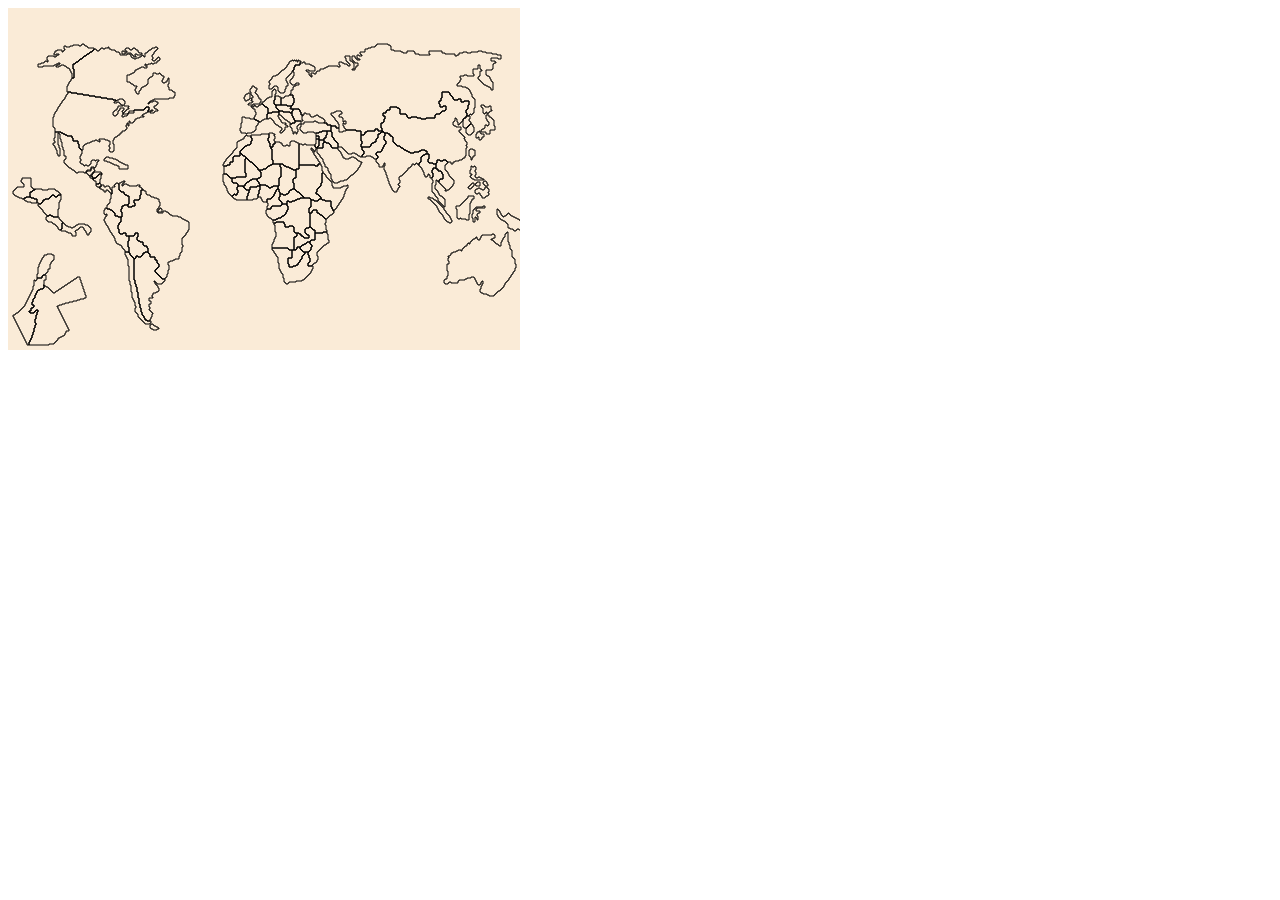
<file: older-code/index_2024.html>
<!DOCTYPE html>
<html>
    <head>
        <meta charset="utf-8">
        <title></title>
        <link rel="stylesheet" href="style.css" >
    </head>
<body onLoad="main()">
    <svg id="map" class="map" xmlns="http://www.w3.org/2000/svg" width="512" height="342" viewBox="0 0 512 342">
        <g id="usa_main" class="north_america" xmlns="http://www.w3.org/2000/svg" />
        <g id="usa_alaska" class="north_america" xmlns="http://www.w3.org/2000/svg" />
        <g id="canada_main" class="north_america" xmlns="http://www.w3.org/2000/svg" />
        <g id="canada_victoria" class="north_america" xmlns="http://www.w3.org/2000/svg" /> 
        <g id="mexico_main" class="north_america" xmlns="http://www.w3.org/2000/svg" />
        <g id="guatemala_main" class="central_america" xmlns="http://www.w3.org/2000/svg" />
        <g id="guatemala_mini" class="central_america" xmlns="http://www.w3.org/2000/svg" />
        <g id="el_salvador_main" class="central_america" xmlns="http://www.w3.org/2000/svg" />
        <g id="el_salvador_mini" class="central_america" xmlns="http://www.w3.org/2000/svg" />

        <g id="honduras_main" class="central_america" xmlns="http://www.w3.org/2000/svg" />
        <g id="honduras_mini" class="central_america" xmlns="http://www.w3.org/2000/svg" />
        <g id="nicaragua_main" class="central_america" xmlns="http://www.w3.org/2000/svg" />
        <g id="nicaragua_mini" class="central_america" xmlns="http://www.w3.org/2000/svg" />
        <g id="costa_rica_main" class="central_america" xmlns="http://www.w3.org/2000/svg" />
        <g id="costa_rica_mini" class="central_america" xmlns="http://www.w3.org/2000/svg" />
        <g id="panama_main" class="central_america" xmlns="http://www.w3.org/2000/svg" />
        <g id="panama_mini" class="central_america" xmlns="http://www.w3.org/2000/svg" />

        <g id="cuba_main" class="caribbean" xmlns="http://www.w3.org/2000/svg" />

        <g id="argentina_main" class="south_america" xmlns="http://www.w3.org/2000/svg" />
        <g id="colombia_main" class="south_america" xmlns="http://www.w3.org/2000/svg" />
        <g id="peru_main" class="south_america" xmlns="http://www.w3.org/2000/svg" />
        <g id="venezuela_main" class="south_america" xmlns="http://www.w3.org/2000/svg" />
        <g id="brazil_main" class="south_america" xmlns="http://www.w3.org/2000/svg" />
        <g id="brazil_llha_marajo" class="south_america" xmlns="http://www.w3.org/2000/svg" />
        <g id="chile_main" class="south_america" xmlns="http://www.w3.org/2000/svg" />
        <g id="chile_tierra_fuego" class="south_america" xmlns="http://www.w3.org/2000/svg" />
        <g id="bolivia_main" class="south_america" xmlns="http://www.w3.org/2000/svg" />

        <g id="soviet_union_main" class="soviet_union" xmlns="http://www.w3.org/2000/svg" />

        <g id="britain_main" class="europe" xmlns="http://www.w3.org/2000/svg" />
        <g id="britain_ireland" class="europe" xmlns="http://www.w3.org/2000/svg" />
        <g id="france_main" class="europe" xmlns="http://www.w3.org/2000/svg" />
        <g id="spain_main" class="europe" xmlns="http://www.w3.org/2000/svg" />
        <g id="italy_main" class="europe" xmlns="http://www.w3.org/2000/svg" />
        <g id="west_germany_main" class="europe" xmlns="http://www.w3.org/2000/svg" />
        <g id="east_germany_main" class="europe" xmlns="http://www.w3.org/2000/svg" />
        <g id="poland_main" class="europe" xmlns="http://www.w3.org/2000/svg" />
        <g id="czechoslovakia_main" class="europe" xmlns="http://www.w3.org/2000/svg" />
        <g id="yugoslavia_main" class="europe" xmlns="http://www.w3.org/2000/svg" />
        <g id="romania_main" class="europe" xmlns="http://www.w3.org/2000/svg" />
        <g id="greece_main" class="europe" xmlns="http://www.w3.org/2000/svg" />
        <g id="sweden_main" class="europe" xmlns="http://www.w3.org/2000/svg" />

        <g id="south_africa_main" class="africa" xmlns="http://www.w3.org/2000/svg" />
        <g id="egypt_main" class="africa" xmlns="http://www.w3.org/2000/svg" />
        <g id="tunisia_main" class="africa" xmlns="http://www.w3.org/2000/svg" />
        <g id="morocco_main" class="africa" xmlns="http://www.w3.org/2000/svg" />
        <g id="algeria_main" class="africa" xmlns="http://www.w3.org/2000/svg" />
        <g id="libya_main" class="africa" xmlns="http://www.w3.org/2000/svg" />
        <g id="mali_main" class="africa" xmlns="http://www.w3.org/2000/svg" />
        <g id="nigeria_main" class="africa" xmlns="http://www.w3.org/2000/svg" />
        <g id="sudan_main" class="africa" xmlns="http://www.w3.org/2000/svg" />
        <g id="ethiopia_main" class="africa" xmlns="http://www.w3.org/2000/svg" />
        <g id="kenya_main" class="africa" xmlns="http://www.w3.org/2000/svg" />
        <g id="zaire_main" class="africa" xmlns="http://www.w3.org/2000/svg" />
        <g id="tanzania_main" class="africa" xmlns="http://www.w3.org/2000/svg" />
        <g id="mozambique_main" class="africa" xmlns="http://www.w3.org/2000/svg" />
        <g id="zambia_main" class="africa" xmlns="http://www.w3.org/2000/svg" />
        <g id="angola_main" class="africa" xmlns="http://www.w3.org/2000/svg" />
        <g id="mauritania_main" class="africa" xmlns="http://www.w3.org/2000/svg" />
        <g id="guinea_main" class="africa" xmlns="http://www.w3.org/2000/svg" />
        <g id="ivory_coast_main" class="africa" xmlns="http://www.w3.org/2000/svg" />
        <g id="burkina_faso_main" class="africa" xmlns="http://www.w3.org/2000/svg" />
        <g id="ghana_main" class="africa" xmlns="http://www.w3.org/2000/svg" />
        <g id="niger_main" class="africa" xmlns="http://www.w3.org/2000/svg" />
        <g id="chad_main" class="africa" xmlns="http://www.w3.org/2000/svg" />
        <g id="cameroon_main" class="africa" xmlns="http://www.w3.org/2000/svg" />
        <g id="central_africa_main" class="africa" xmlns="http://www.w3.org/2000/svg" />
        <g id="congo_main" class="africa" xmlns="http://www.w3.org/2000/svg" />
        <g id="zimbabwe_main" class="africa" xmlns="http://www.w3.org/2000/svg" />
        <g id="botswana_main" class="africa" xmlns="http://www.w3.org/2000/svg" />

        <g id="japan_hokkaido" class="asia" xmlns="http://www.w3.org/2000/svg" /-->
        <g id="japan_main" class="asia" xmlns="http://www.w3.org/2000/svg" /-->
        <g id="japan_kyushu" class="asia" xmlns="http://www.w3.org/2000/svg" /-->
        <g id="north_korea_main" class="asia" xmlns="http://www.w3.org/2000/svg" /-->
        <g id="south_korea_main" class="asia" xmlns="http://www.w3.org/2000/svg" /-->
        <g id="australia_main" class="asia" xmlns="http://www.w3.org/2000/svg" /-->
        <g id="china_main" class="asia" xmlns="http://www.w3.org/2000/svg" /-->
        <g id="taiwan_main" class="asia" xmlns="http://www.w3.org/2000/svg" /-->
        <g id="vietnam_main" class="asia" xmlns="http://www.w3.org/2000/svg" /-->
        <g id="pakistan_main" class="asia" xmlns="http://www.w3.org/2000/svg" /-->
        <g id="india_main" class="asia" xmlns="http://www.w3.org/2000/svg" /-->
        <g id="burma_main" class="asia" xmlns="http://www.w3.org/2000/svg" /-->
        <g id="thailand_main" class="asia" xmlns="http://www.w3.org/2000/svg" /-->
        <g id="indonesia_sumatra" class="asia" xmlns="http://www.w3.org/2000/svg" /-->
        <g id="indonesia_borneo" class="asia" xmlns="http://www.w3.org/2000/svg" /-->
        <g id="indonesia_celebes" class="asia" xmlns="http://www.w3.org/2000/svg" /-->
        <g id="indonesia_new_guinea" class="asia" xmlns="http://www.w3.org/2000/svg" /-->
        <g id="philippines_luzon" class="asia" xmlns="http://www.w3.org/2000/svg" /-->
        <g id="philippines_palawan" class="asia" xmlns="http://www.w3.org/2000/svg" /-->
        <g id="philippines_panay" class="asia" xmlns="http://www.w3.org/2000/svg" /-->
        <g id="philippines_samar" class="asia" xmlns="http://www.w3.org/2000/svg" /-->
        <g id="philippines_mindaneo" class="asia" xmlns="http://www.w3.org/2000/svg" /-->

        <g id="israel_main" class="middle_east" xmlns="http://www.w3.org/2000/svg" />
        <g id="israel_mini" class="middle_east" xmlns="http://www.w3.org/2000/svg" />
        <g id="syria_main" class="middle_east" xmlns="http://www.w3.org/2000/svg" />
        <g id="turkey_main" class="middle_east" xmlns="http://www.w3.org/2000/svg" />
        <g id="iraq_main" class="middle_east" xmlns="http://www.w3.org/2000/svg" />
        <g id="saudi_arabia_main" class="middle_east" xmlns="http://www.w3.org/2000/svg" />
        <g id="iran_main" class="middle_east" xmlns="http://www.w3.org/2000/svg" />
        <g id="afghanistan_main" class="middle_east" xmlns="http://www.w3.org/2000/svg" />
        <g id="jordan_main" class="middle_east" xmlns="http://www.w3.org/2000/svg" />
        <g id="jordan_mini" class="middle_east" xmlns="http://www.w3.org/2000/svg" />
        <g id="lebanon_main" class="middle_east" xmlns="http://www.w3.org/2000/svg" />
        <g id="lebanon_mini" class="middle_east" xmlns="http://www.w3.org/2000/svg" />

        <!--g id="" class="" xmlns="http://www.w3.org/2000/svg" /-->

    </svg>
    <script type="text/javascript" src="map_2024.js"></script>
</body>

</html>
</file>
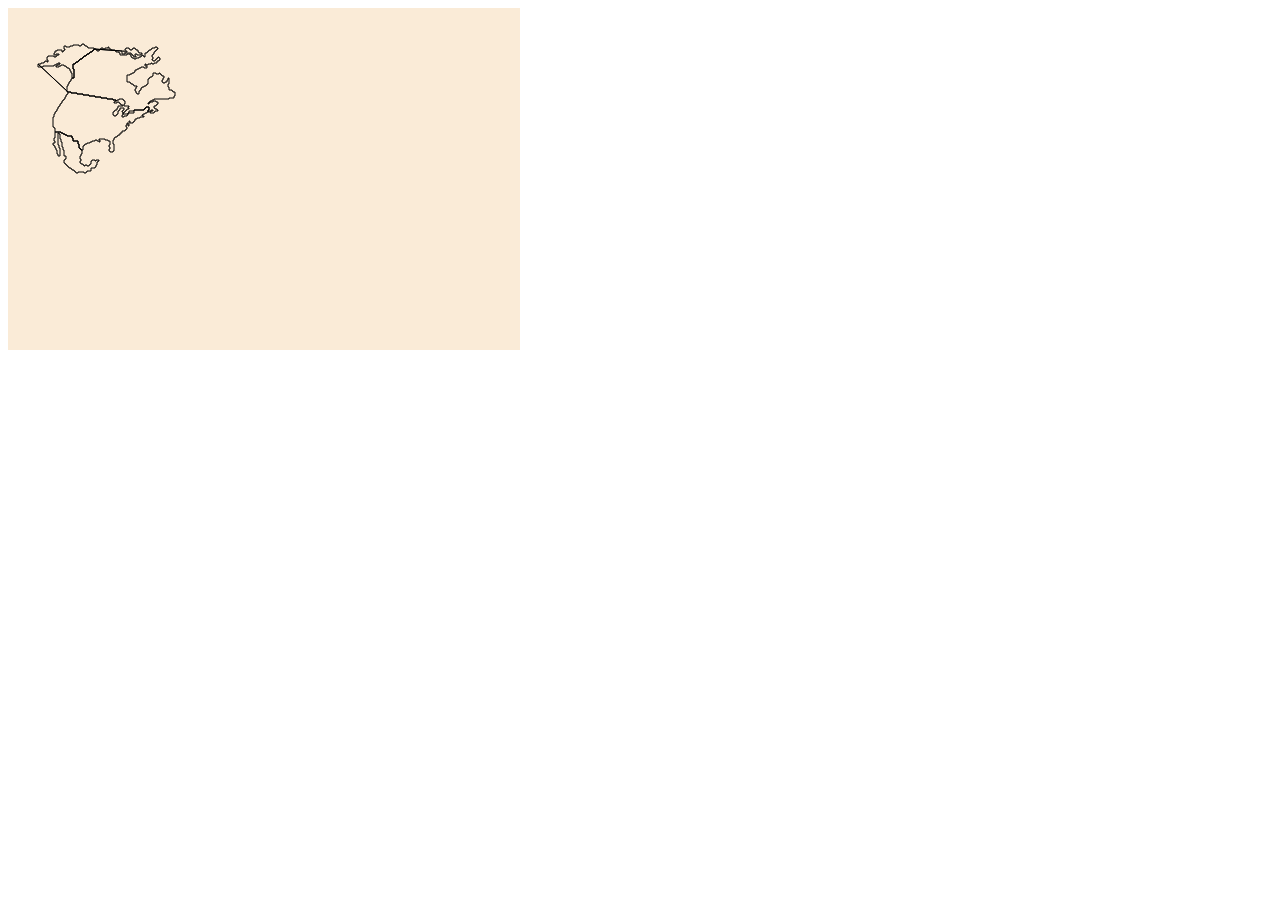
<file: older-code/index_newdata.html>
<!DOCTYPE html>
<html>
    <head>
        <meta charset="utf-8">
        <title></title>
        <link rel="stylesheet" href="style.css" >
    </head>
<body onLoad="main()">
    <svg id="map" class="map" xmlns="http://www.w3.org/2000/svg" width="512" height="342" viewBox="0 0 512 342">
        <g id="usa_main" class="north_america" xmlns="http://www.w3.org/2000/svg" />
        <g id="usa_alaska" class="north_america" xmlns="http://www.w3.org/2000/svg" />
        <g id="canada_main" class="north_america" xmlns="http://www.w3.org/2000/svg" />
        <g id="canada_victoria" class="north_america" xmlns="http://www.w3.org/2000/svg" /> 
        <g id="mexico_main" class="north_america" xmlns="http://www.w3.org/2000/svg" />
        <g id="guatemala_main" class="central_america" xmlns="http://www.w3.org/2000/svg" />
        <g id="guatemala_mini" class="central_america" xmlns="http://www.w3.org/2000/svg" />
        <g id="el_salvador_main" class="central_america" xmlns="http://www.w3.org/2000/svg" />
        <g id="el_salvador_mini" class="central_america" xmlns="http://www.w3.org/2000/svg" />

        <g id="honduras_main" class="central_america" xmlns="http://www.w3.org/2000/svg" />
        <g id="honduras_mini" class="central_america" xmlns="http://www.w3.org/2000/svg" />
        <g id="nicaragua_main" class="central_america" xmlns="http://www.w3.org/2000/svg" />
        <g id="nicaragua_mini" class="central_america" xmlns="http://www.w3.org/2000/svg" />
        <g id="costa_rica_main" class="central_america" xmlns="http://www.w3.org/2000/svg" />
        <g id="costa_rica_mini" class="central_america" xmlns="http://www.w3.org/2000/svg" />
        <g id="panama_main" class="central_america" xmlns="http://www.w3.org/2000/svg" />
        <g id="panama_mini" class="central_america" xmlns="http://www.w3.org/2000/svg" />

        <g id="cuba_main" class="caribbean" xmlns="http://www.w3.org/2000/svg" />

        <g id="argentina_main" class="south_america" xmlns="http://www.w3.org/2000/svg" />
        <g id="colombia_main" class="south_america" xmlns="http://www.w3.org/2000/svg" />
        <g id="peru_main" class="south_america" xmlns="http://www.w3.org/2000/svg" />
        <g id="venezuela_main" class="south_america" xmlns="http://www.w3.org/2000/svg" />
        <g id="brazil_main" class="south_america" xmlns="http://www.w3.org/2000/svg" />
        <g id="brazil_llha_marajo" class="south_america" xmlns="http://www.w3.org/2000/svg" />
        <g id="chile_main" class="south_america" xmlns="http://www.w3.org/2000/svg" />
        <g id="chile_tierra_fuego" class="south_america" xmlns="http://www.w3.org/2000/svg" />
        <g id="bolivia_main" class="south_america" xmlns="http://www.w3.org/2000/svg" />

        <g id="soviet_union_main" class="soviet_union" xmlns="http://www.w3.org/2000/svg" />

        <g id="britain_main" class="europe" xmlns="http://www.w3.org/2000/svg" />
        <g id="britain_ireland" class="europe" xmlns="http://www.w3.org/2000/svg" />
        <g id="france_main" class="europe" xmlns="http://www.w3.org/2000/svg" />
        <g id="spain_main" class="europe" xmlns="http://www.w3.org/2000/svg" />
        <g id="italy_main" class="europe" xmlns="http://www.w3.org/2000/svg" />
        <g id="west_germany_main" class="europe" xmlns="http://www.w3.org/2000/svg" />
        <g id="east_germany_main" class="europe" xmlns="http://www.w3.org/2000/svg" />
        <g id="poland_main" class="europe" xmlns="http://www.w3.org/2000/svg" />
        <g id="czechoslovakia_main" class="europe" xmlns="http://www.w3.org/2000/svg" />
        <g id="yugoslavia_main" class="europe" xmlns="http://www.w3.org/2000/svg" />
        <g id="romania_main" class="europe" xmlns="http://www.w3.org/2000/svg" />
        <g id="greece_main" class="europe" xmlns="http://www.w3.org/2000/svg" />
        <g id="sweden_main" class="europe" xmlns="http://www.w3.org/2000/svg" />

        <g id="south_africa_main" class="africa" xmlns="http://www.w3.org/2000/svg" />
        <g id="egypt_main" class="africa" xmlns="http://www.w3.org/2000/svg" />
        <g id="tunisia_main" class="africa" xmlns="http://www.w3.org/2000/svg" />
        <g id="morocco_main" class="africa" xmlns="http://www.w3.org/2000/svg" />
        <g id="algeria_main" class="africa" xmlns="http://www.w3.org/2000/svg" />
        <g id="libya_main" class="africa" xmlns="http://www.w3.org/2000/svg" />
        <g id="mali_main" class="africa" xmlns="http://www.w3.org/2000/svg" />
        <g id="nigeria_main" class="africa" xmlns="http://www.w3.org/2000/svg" />
        <g id="sudan_main" class="africa" xmlns="http://www.w3.org/2000/svg" />
        <g id="ethiopia_main" class="africa" xmlns="http://www.w3.org/2000/svg" />
        <g id="kenya_main" class="africa" xmlns="http://www.w3.org/2000/svg" />
        <g id="zaire_main" class="africa" xmlns="http://www.w3.org/2000/svg" />
        <g id="tanzania_main" class="africa" xmlns="http://www.w3.org/2000/svg" />
        <g id="mozambique_main" class="africa" xmlns="http://www.w3.org/2000/svg" />
        <g id="zambia_main" class="africa" xmlns="http://www.w3.org/2000/svg" />
        <g id="angola_main" class="africa" xmlns="http://www.w3.org/2000/svg" />
        <g id="mauritania_main" class="africa" xmlns="http://www.w3.org/2000/svg" />
        <g id="guinea_main" class="africa" xmlns="http://www.w3.org/2000/svg" />
        <g id="ivory_coast_main" class="africa" xmlns="http://www.w3.org/2000/svg" />
        <g id="burkina_faso_main" class="africa" xmlns="http://www.w3.org/2000/svg" />
        <g id="ghana_main" class="africa" xmlns="http://www.w3.org/2000/svg" />
        <g id="niger_main" class="africa" xmlns="http://www.w3.org/2000/svg" />
        <g id="chad_main" class="africa" xmlns="http://www.w3.org/2000/svg" />
        <g id="cameroon_main" class="africa" xmlns="http://www.w3.org/2000/svg" />
        <g id="central_africa_main" class="africa" xmlns="http://www.w3.org/2000/svg" />
        <g id="congo_main" class="africa" xmlns="http://www.w3.org/2000/svg" />
        <g id="zimbabwe_main" class="africa" xmlns="http://www.w3.org/2000/svg" />
        <g id="botswana_main" class="africa" xmlns="http://www.w3.org/2000/svg" />

        <g id="japan_hokkaido" class="asia" xmlns="http://www.w3.org/2000/svg" /-->
        <g id="japan_main" class="asia" xmlns="http://www.w3.org/2000/svg" /-->
        <g id="japan_kyushu" class="asia" xmlns="http://www.w3.org/2000/svg" /-->
        <g id="north_korea_main" class="asia" xmlns="http://www.w3.org/2000/svg" /-->
        <g id="south_korea_main" class="asia" xmlns="http://www.w3.org/2000/svg" /-->
        <g id="australia_main" class="asia" xmlns="http://www.w3.org/2000/svg" /-->
        <g id="china_main" class="asia" xmlns="http://www.w3.org/2000/svg" /-->
        <g id="taiwan_main" class="asia" xmlns="http://www.w3.org/2000/svg" /-->
        <g id="vietnam_main" class="asia" xmlns="http://www.w3.org/2000/svg" /-->
        <g id="pakistan_main" class="asia" xmlns="http://www.w3.org/2000/svg" /-->
        <g id="india_main" class="asia" xmlns="http://www.w3.org/2000/svg" /-->
        <g id="burma_main" class="asia" xmlns="http://www.w3.org/2000/svg" /-->
        <g id="thailand_main" class="asia" xmlns="http://www.w3.org/2000/svg" /-->
        <g id="indonesia_sumatra" class="asia" xmlns="http://www.w3.org/2000/svg" /-->
        <g id="indonesia_borneo" class="asia" xmlns="http://www.w3.org/2000/svg" /-->
        <g id="indonesia_celebes" class="asia" xmlns="http://www.w3.org/2000/svg" /-->
        <g id="indonesia_new_guinea" class="asia" xmlns="http://www.w3.org/2000/svg" /-->
        <g id="philippines_luzon" class="asia" xmlns="http://www.w3.org/2000/svg" /-->
        <g id="philippines_palawan" class="asia" xmlns="http://www.w3.org/2000/svg" /-->
        <g id="philippines_panay" class="asia" xmlns="http://www.w3.org/2000/svg" /-->
        <g id="philippines_samar" class="asia" xmlns="http://www.w3.org/2000/svg" /-->
        <g id="philippines_mindaneo" class="asia" xmlns="http://www.w3.org/2000/svg" /-->

        <g id="israel_main" class="middle_east" xmlns="http://www.w3.org/2000/svg" />
        <g id="israel_mini" class="middle_east" xmlns="http://www.w3.org/2000/svg" />
        <g id="syria_main" class="middle_east" xmlns="http://www.w3.org/2000/svg" />
        <g id="turkey_main" class="middle_east" xmlns="http://www.w3.org/2000/svg" />
        <g id="iraq_main" class="middle_east" xmlns="http://www.w3.org/2000/svg" />
        <g id="saudi_arabia_main" class="middle_east" xmlns="http://www.w3.org/2000/svg" />
        <g id="iran_main" class="middle_east" xmlns="http://www.w3.org/2000/svg" />
        <g id="afghanistan_main" class="middle_east" xmlns="http://www.w3.org/2000/svg" />
        <g id="jordan_main" class="middle_east" xmlns="http://www.w3.org/2000/svg" />
        <g id="jordan_mini" class="middle_east" xmlns="http://www.w3.org/2000/svg" />
        <g id="lebanon_main" class="middle_east" xmlns="http://www.w3.org/2000/svg" />
        <g id="lebanon_mini" class="middle_east" xmlns="http://www.w3.org/2000/svg" />

        <!--g id="" class="" xmlns="http://www.w3.org/2000/svg" /-->

    </svg>
    <script type="text/javascript" src="map_newdata.js"></script>
</body>

</html>
</file>
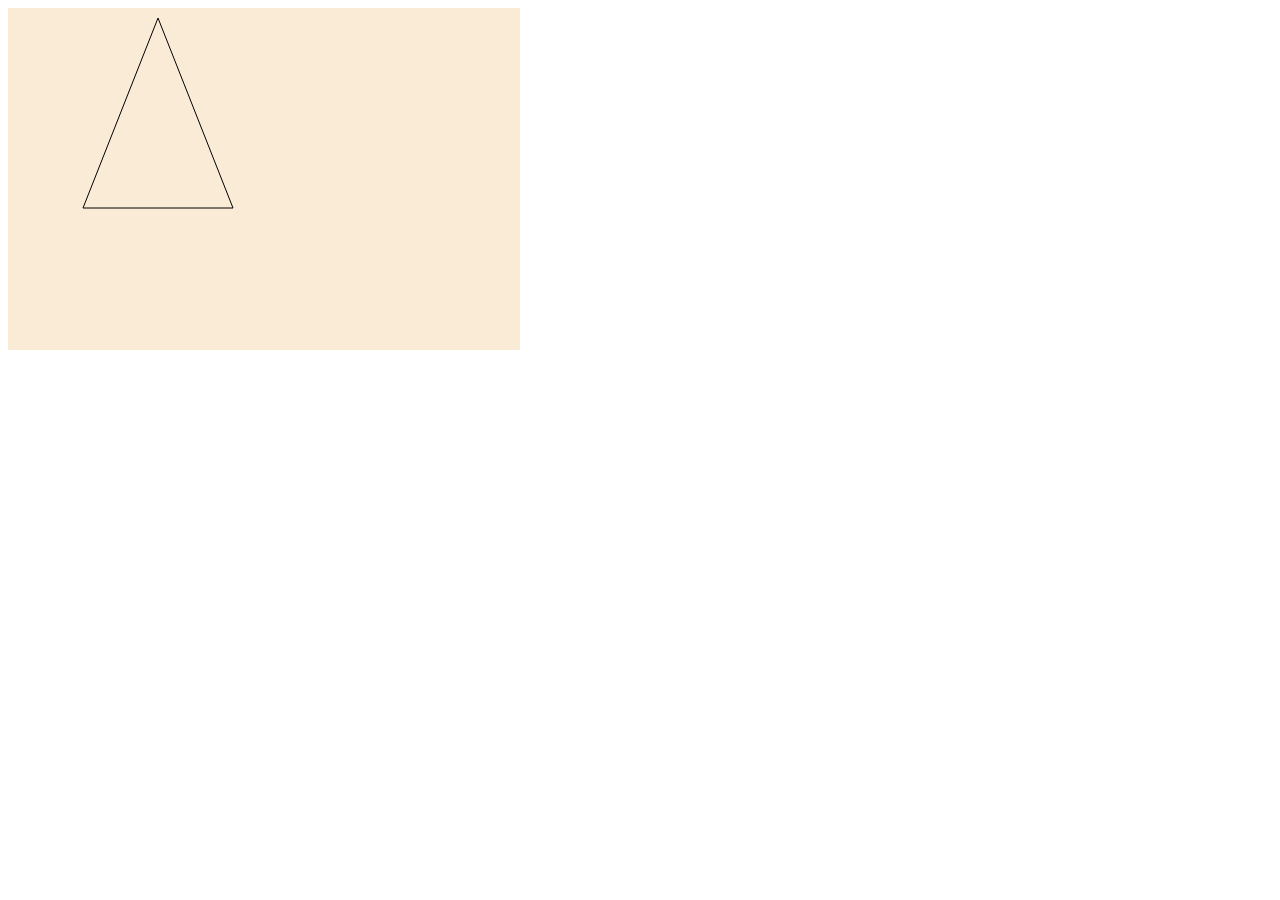
<file: older-code/path_test.html>
<!DOCTYPE html>
<html>
    <head>
        <meta charset="utf-8">
        <title></title>
        <link rel="stylesheet" href="style.css" >
    </head>

    <body onLoad="main()">
        <svg id="map" class="map" xmlns="http://www.w3.org/2000/svg" width="512" height="342" viewBox="0 0 512 342">
            <path id="triangle_local" xmlns="http://www.w3.org/2000/svg" d="M150 10 L75 200 L225 200 Z" stroke="black" stroke-width="1" fill="none" opacity="1"/>
            <path id="triangle_js" xmlns="http://www.w3.org/2000/svg" />
        </svg>
        <script type="text/javascript" src="path_test.js"></script>
    </body>
</html>
</file>
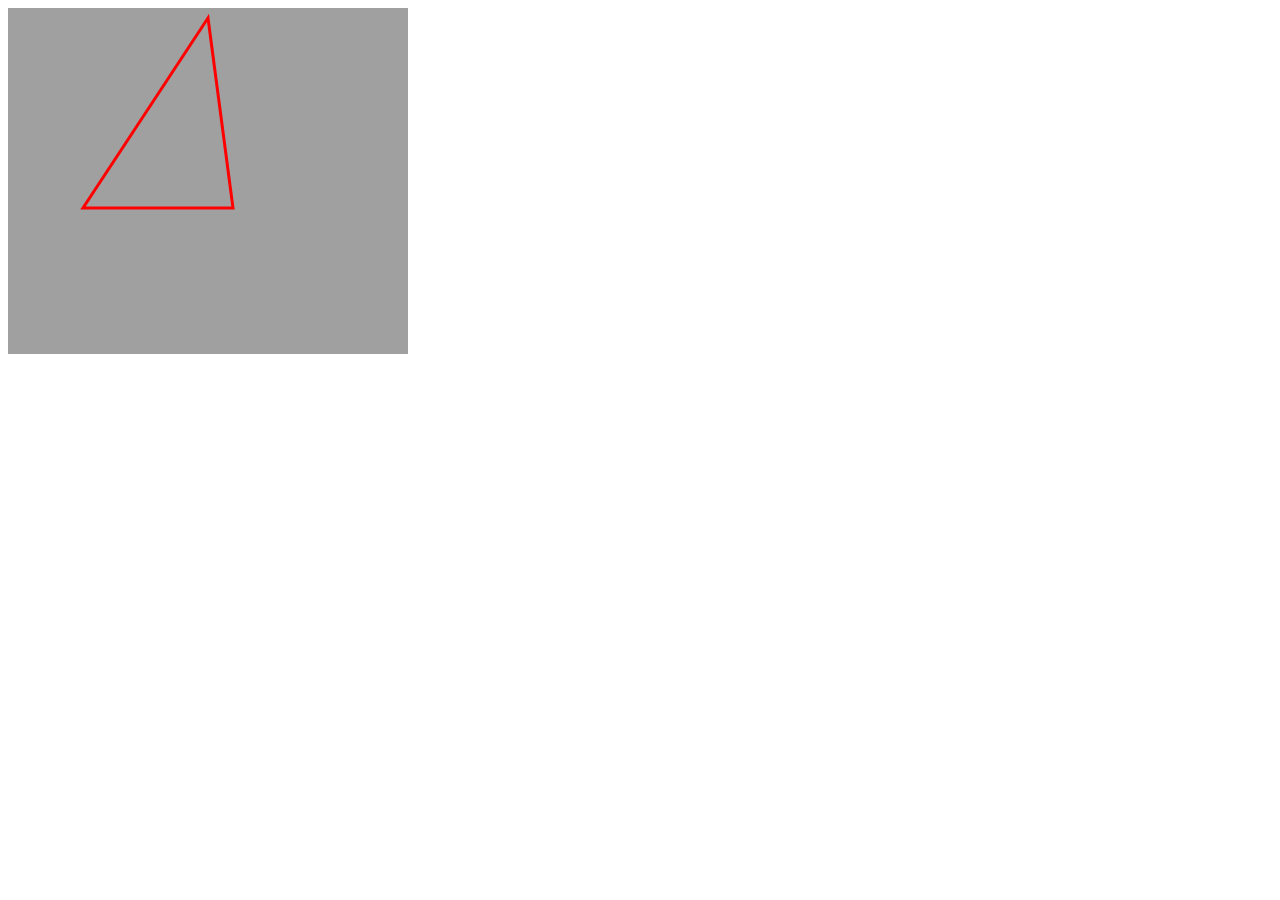
<file: older-code/path_test_2.html>
<!DOCTYPE html>
<html>
    <head>
        <meta charset="utf-8">
        <title></title>
        <style>
            #svgContainer {
                width: 400px;
                height: 400pm;
                background-color: #a0a0a0;
            }
        </style>
    </head>

    <body onLoad="main()">
        <div id="svgContainer"></div> 
    </body>
    <script type="text/javascript" src="path_test_2.js"></script>
</html>
</file>
<file: style.css>
/*svg {
    background-color: antiquewhite;
}*/

svg path[id^="country"]:hover {
    fill: #b3b3b3;
}
</file>
<file: older-code/style.css>
svg {
    background-color: antiquewhite;
}

g polygon:hover {
    fill: #000000;
}

g .north_america:hover {
    fill: #000000; 
}
</file>
